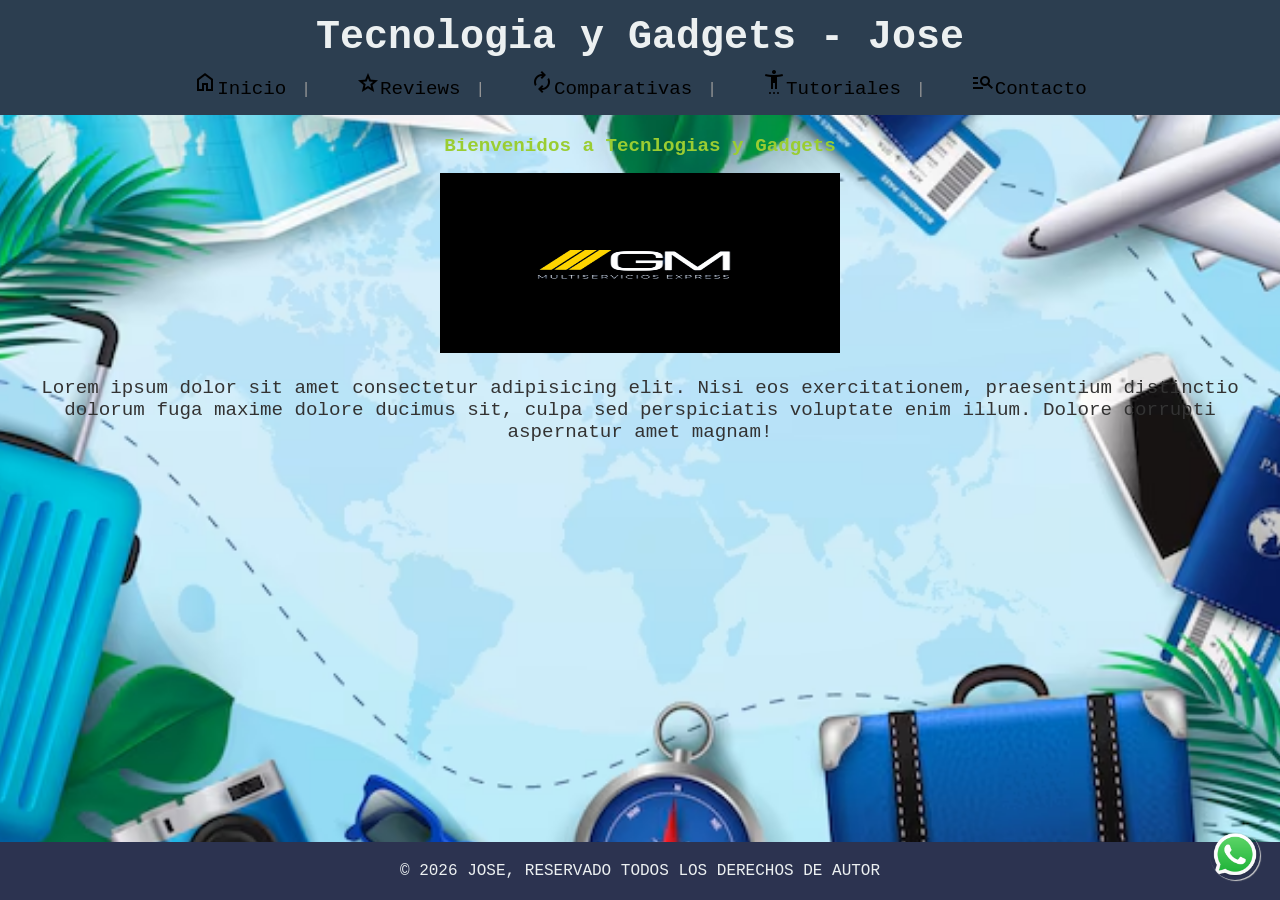
<file: index.html>
<!DOCTYPE html>
<html lang="es">
<head>
    <meta charset="UTF-8">
    <meta name="viewport" content="width=device-width, initial-scale=1.0">
    <link rel="stylesheet" href="css/estilo.css">
    <link rel="stylesheet" href="https://fonts.googleapis.com/css2?family=Material+Symbols+Outlined:opsz,wght,FILL,GRAD@20..48,100..700,0..1,-50..200&" />
    <title>MARTES 6 JOSE</title>
</head>
<body>
    <header>
        <h1>Tecnologia y Gadgets - Jose</h1>
        <nav>
            <ul class="menu">
                <li><a href="index.html" title="Pagina de Inicio"><span class="material-symbols-outlined">home</span>Inicio</a></li> 
                <li><a href="reviews.html"><span class="material-symbols-outlined">star</span>Reviews</a></li>
                <li><a href="comparativas.html"><span class="material-symbols-outlined">autorenew</span>Comparativas</a></li>
                <li><a href="tutoriales.html"><span class="material-symbols-outlined">settings_accessibility</span>Tutoriales</a></li>
                <li><a href="contacto.html"><span class="material-symbols-outlined">manage_search</span>Contacto</a></li>
            </ul>
        </nav>
    </header>
    <main>
        <h2>Bienvenidos a Tecnlogias y Gadgets</h2>
        <img src="Imagenes/logo.png" alt="Logo de Silvana">
        <p>Lorem ipsum dolor sit amet consectetur adipisicing elit. Nisi eos exercitationem, praesentium distinctio dolorum fuga maxime dolore ducimus sit, culpa sed perspiciatis voluptate enim illum. Dolore corrupti aspernatur amet magnam!</p>
    </main>
    <a href="https//wa.me/692708233" class="boton-flotante" target="_blank">
        <img src="Imagenes/WhatsApp_icon.png" alt="icono">
    </a>
    <footer>
        <p>&copy; 2026 JOSE, RESERVADO TODOS LOS DERECHOS DE AUTOR</p>
    </footer>
</body>
</html>
</file>
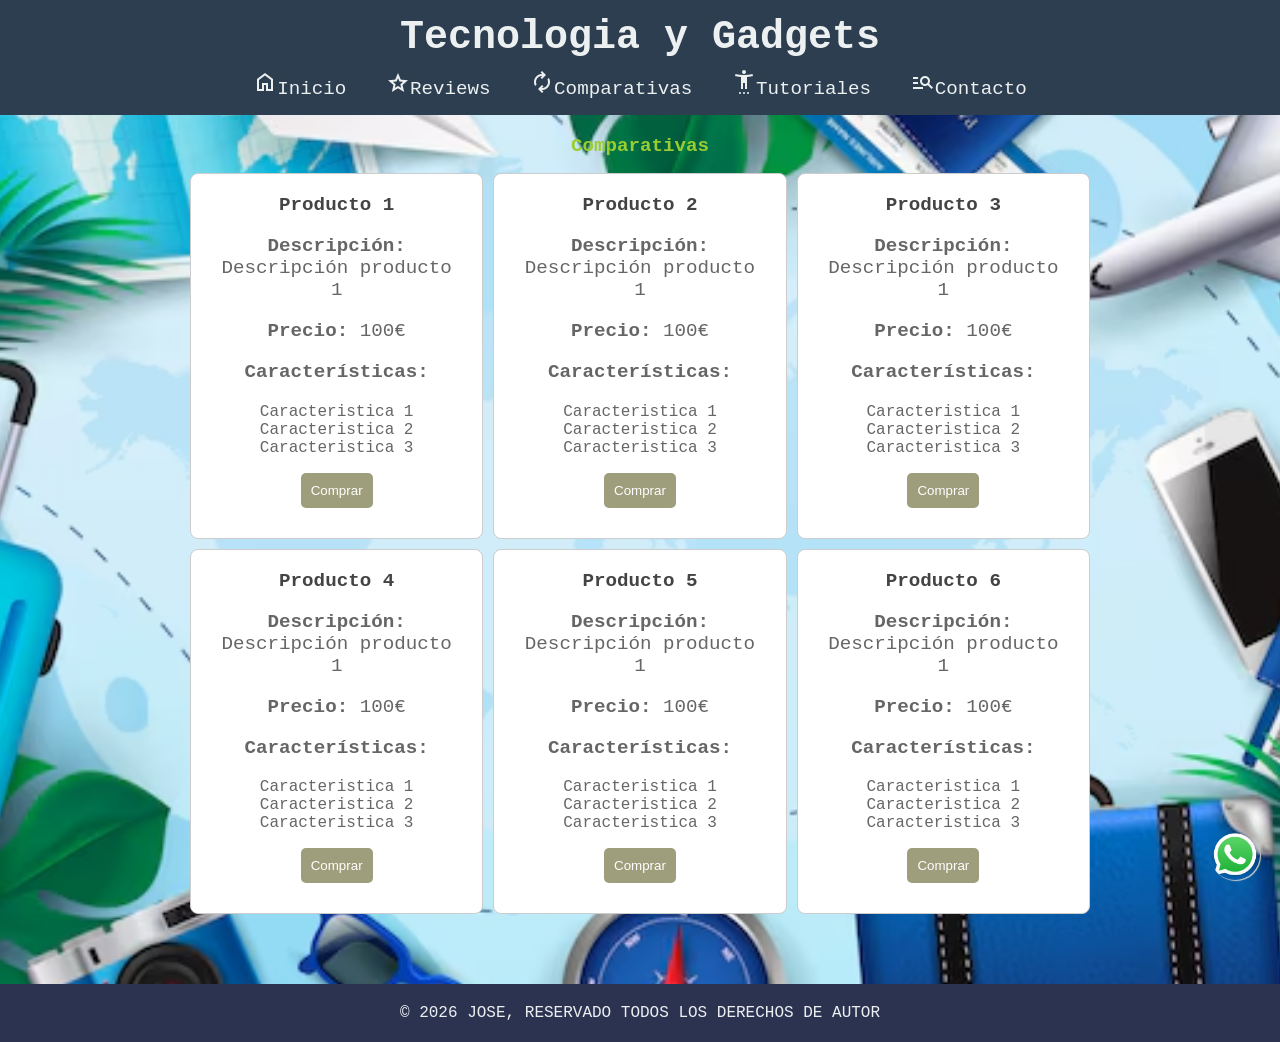
<file: comparativas.html>
<!DOCTYPE html>
<html lang="es">
<head>
    <meta charset="UTF-8">
    <meta name="viewport" content="width=device-width, initial-scale=1.0">
    <link rel="stylesheet" href="css/estilo.css">
    <link rel="stylesheet" href="https://fonts.googleapis.com/css2?family=Material+Symbols+Outlined:opsz,wght,FILL,GRAD@20..48,100..700,0..1,-50..200&" />
    <title>Comparativas</title>
</head>
<body>
    <header>
        <h1>Tecnologia y Gadgets</h1>
        <nav>
            <ul>
                <li><a href="index.html" title="Pagina de Inicio"><span class="material-symbols-outlined">home</span>Inicio</a></li> 
                <li><a href="reviews.html"><span class="material-symbols-outlined">star</span>Reviews</a></li>
                <li><a href="comparativas.html"><span class="material-symbols-outlined">autorenew</span>Comparativas</a></li>
                <li><a href="tutoriales.html"><span class="material-symbols-outlined">settings_accessibility</span>Tutoriales</a></li>
                <li><a href="contacto.html"><span class="material-symbols-outlined">manage_search</span>Contacto</a></li>
            </ul>
        </nav>
    </header>
    <main>
        <h2>Comparativas</h2>
        
    <div class="card-container">
    <div class="card">
        <h2>Producto 1</h2>
        <p><strong>Descripción: </strong> Descripción producto 1</p>
        <p><strong>Precio: </strong> 100€</p>
        <p><strong>Características: </strong></p>
        <ul>
            <li>Caracteristica 1</li>
            <li>Caracteristica 2</li>
            <li>Caracteristica 3</li>
        </ul>
        <button>Comprar</button>
    </div>
    <div class="card">
        <h2>Producto 2</h2>
        <p><strong>Descripción: </strong> Descripción producto 1</p>
        <p><strong>Precio: </strong> 100€</p>
        <p><strong>Características: </strong></p>
        <ul>
            <li>Caracteristica 1</li>
            <li>Caracteristica 2</li>
            <li>Caracteristica 3</li>
        </ul>
        <button>Comprar</button>
    </div>    
    <div class="card">
        <h2>Producto 3</h2>
        <p><strong>Descripción: </strong> Descripción producto 1</p>
        <p><strong>Precio: </strong> 100€</p>
        <p><strong>Características: </strong></p>
        <ul>
            <li>Caracteristica 1</li>
            <li>Caracteristica 2</li>
            <li>Caracteristica 3</li>
        </ul>
        <button>Comprar</button>
    </div>    
    <div class="card">
        <h2>Producto 4</h2>
        <p><strong>Descripción: </strong> Descripción producto 1</p>
        <p><strong>Precio: </strong> 100€</p>
        <p><strong>Características: </strong></p>
        <ul>
            <li>Caracteristica 1</li>
            <li>Caracteristica 2</li>
            <li>Caracteristica 3</li>
        </ul>
        <button>Comprar</button>
    </div>
    <div class="card">
        <h2>Producto 5</h2>
        <p><strong>Descripción: </strong> Descripción producto 1</p>
        <p><strong>Precio: </strong> 100€</p>
        <p><strong>Características: </strong></p>
        <ul>
            <li>Caracteristica 1</li>
            <li>Caracteristica 2</li>
            <li>Caracteristica 3</li>
        </ul>
        <button>Comprar</button>
    </div>
    <div class="card">
        <h2>Producto 6</h2>
        <p><strong>Descripción: </strong> Descripción producto 1</p>
        <p><strong>Precio: </strong> 100€</p>
        <p><strong>Características: </strong></p>
        <ul>
            <li>Caracteristica 1</li>
            <li>Caracteristica 2</li>
            <li>Caracteristica 3</li>
        </ul>
        <button>Comprar</button>
    </div>  
    </div>
    </main>
    <a href="https//wa.me/692708233" class="boton-flotante" target="_blank">
        <img src="Imagenes/WhatsApp_icon.png" alt="icono">
    </a>
    <footer>
        <p>&copy; 2026 JOSE, RESERVADO TODOS LOS DERECHOS DE AUTOR</p>

    </footer>
</body>
</html>
</file>
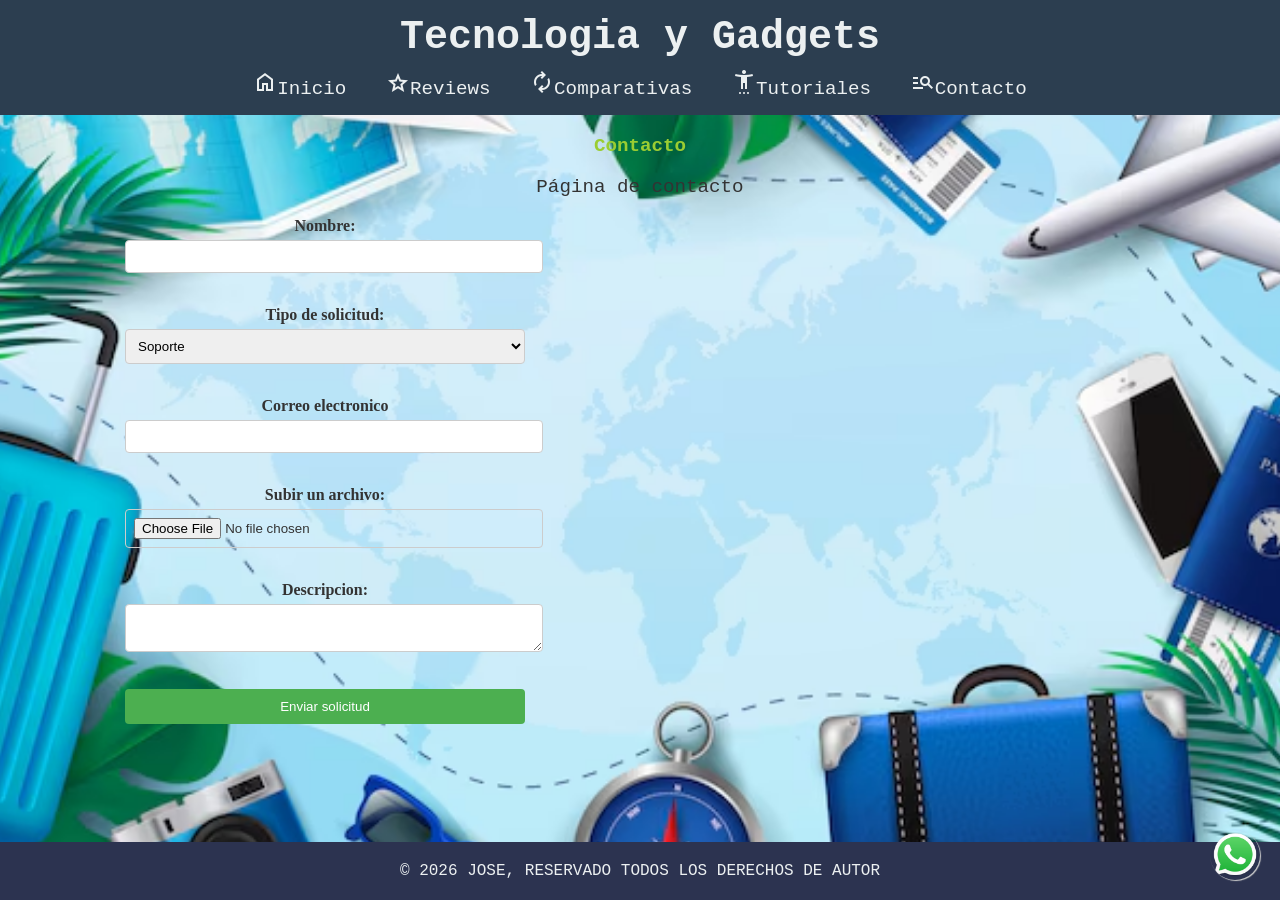
<file: contacto.html>
<!DOCTYPE html>
<html lang="es">
<head>
    <meta charset="UTF-8">
    <meta name="viewport" content="width=device-width, initial-scale=1.0">
    <link rel="stylesheet" href="css/estilo.css">
    <link rel="stylesheet" href="https://fonts.googleapis.com/css2?family=Material+Symbols+Outlined:opsz,wght,FILL,GRAD@20..48,100..700,0..1,-50..200&" />
    <title>Comparativas</title>
</head>
<body>
    <header>
        <h1>Tecnologia y Gadgets</h1>
        <nav>
            <ul>
                <li><a href="index.html" title="Pagina de Inicio"><span class="material-symbols-outlined">home</span>Inicio</a></li> 
                <li><a href="reviews.html"><span class="material-symbols-outlined">star</span>Reviews</a></li>
                <li><a href="comparativas.html"><span class="material-symbols-outlined">autorenew</span>Comparativas</a></li>
                <li><a href="tutoriales.html"><span class="material-symbols-outlined">settings_accessibility</span>Tutoriales</a></li>
                <li><a href="contacto.html"><span class="material-symbols-outlined">manage_search</span>Contacto</a></li>
            </ul>
        </nav>
    </header>
    <main>
        <h2>Contacto</h2>
        <p>Página de contacto</p>
        <div class="contenedor">

        <div class="columna formulario">

        <form action="https://formsubmit.co/51139a23ae5cba6a385e5493623e11a2" method="POST" enctype="multipart/form-data">
          

            <label for="nombre">Nombre:</label>
            <input type="text" id="nombre" name="nombre" required><br><br>

            <label for="">Tipo de solicitud:</label>
            <select name="tipo" id="tipo">
                <option value="Soporte">Soporte</option>
                <option value="Ventas">Ventas</option>
                <option value="Cotizacion">Cotizacion</option>
            </select><br><br>

            <label for="correo">Correo electronico</label>
            <input type="email" id="email" name="email" required><br><br>

            <label for="archivo">Subir un archivo:</label>
            <input type="file" id="archivo" name="archivo" required><br><br>

            <label for="descripcion">Descripcion:</label>
            <textarea name="descripcion" id="descripcion"></textarea><br><br>

            <input type="submit" value="Enviar solicitud">
        </form>
        </div>

        <div class="columna mapa">

        <iframe src="https://www.google.com/maps/embed?pb=!4v1791532800210!6m8!1m7!1sCAoSHENJQUJJaERNQVBTRE9feXBfdVhnaXI5clIwbjI.!2m2!1d40.43190768264349!2d116.5703748790251!3f169.68366547852636!4f-0.8016229025262476!5f0.7820865974627469" width="600" height="450" style="border:0;" allowfullscreen="" loading="lazy" referrerpolicy="strict-origin-when-cross-origin"></iframe>
        
        </div>
        
        
    </div>
    </main>

    <a href="https//wa.me/692708233" class="boton-flotante" target="_blank">
        <img src="Imagenes/WhatsApp_icon.png" alt="icono">
    </a>


    <footer>
        <p>&copy; 2026 JOSE, RESERVADO TODOS LOS DERECHOS DE AUTOR</p>

    </footer>
</body>
</html>
</file>
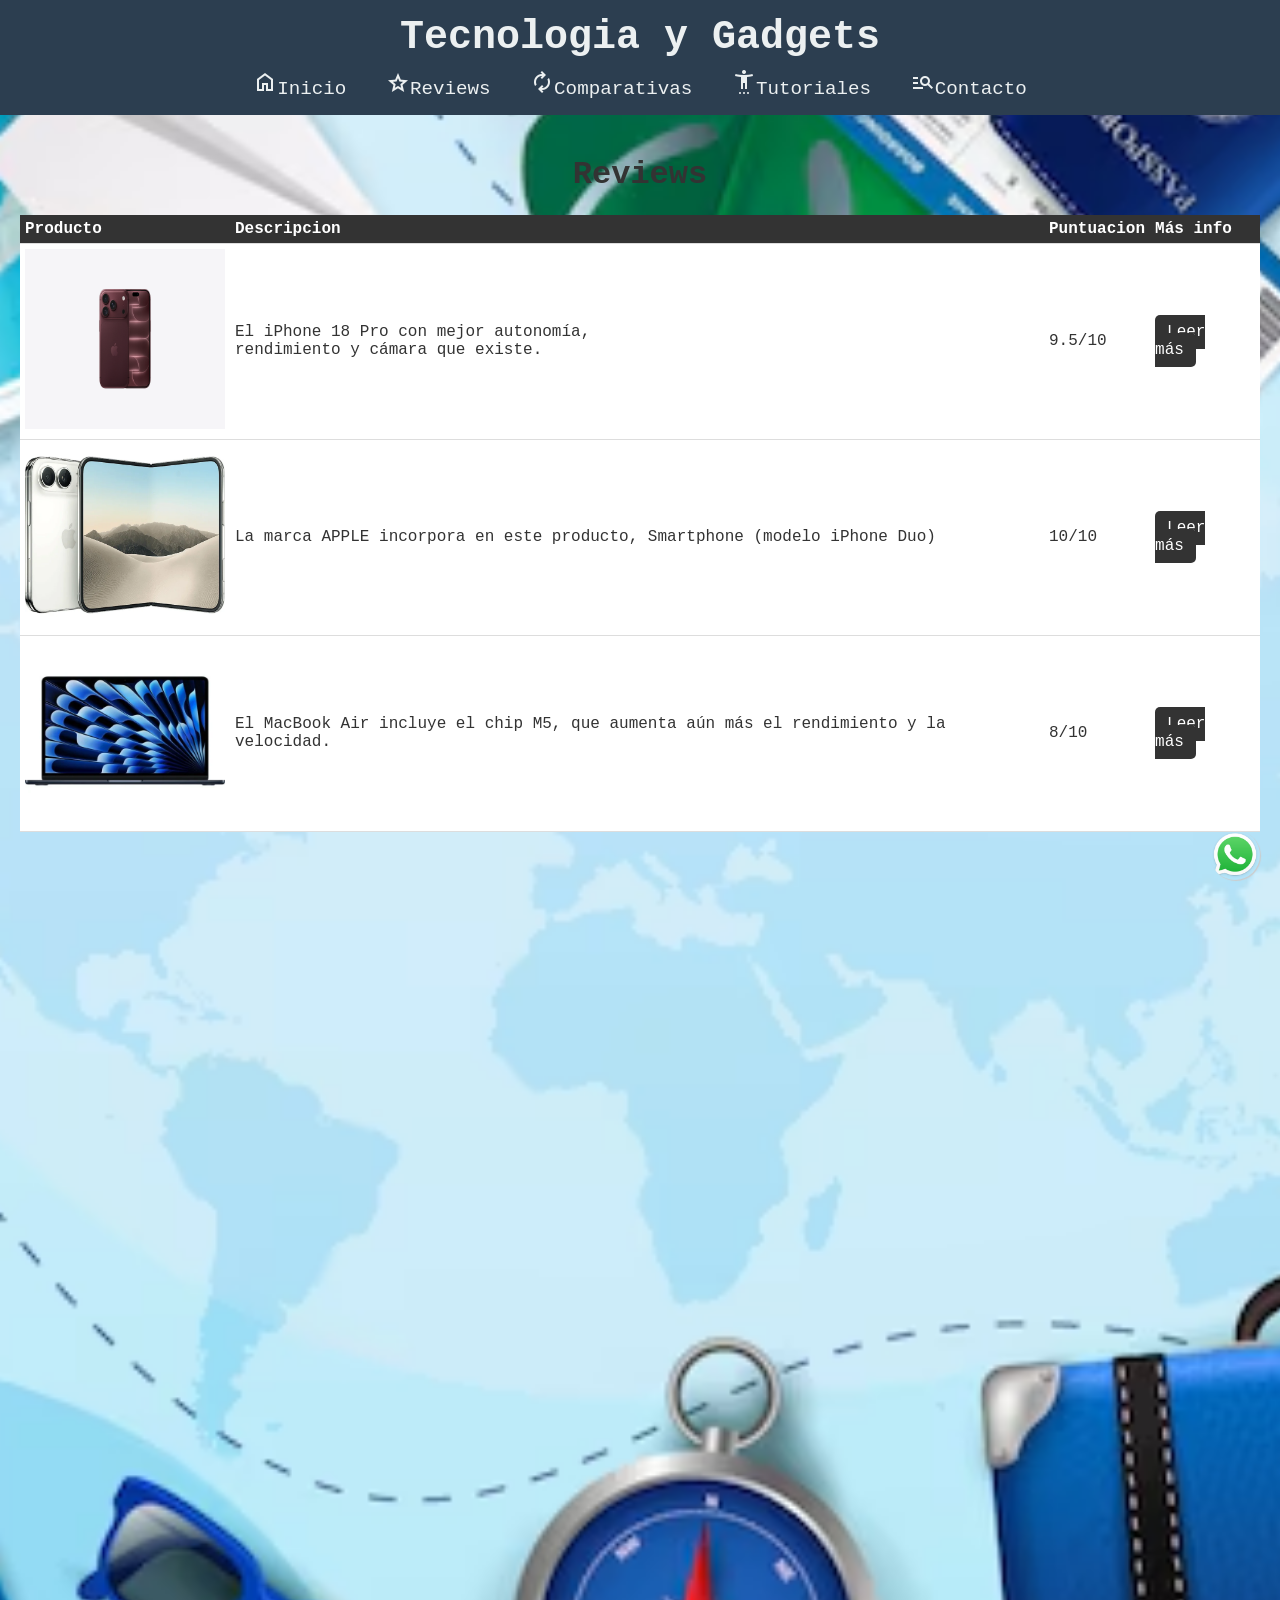
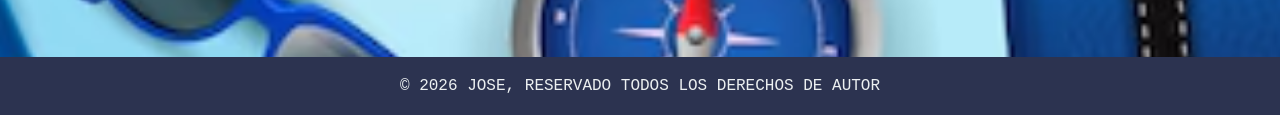
<file: reviews.html>
<!DOCTYPE html>
<html lang="es">
<head>
    <meta charset="UTF-8">
    <meta name="viewport" content="width=device-width, initial-scale=1.0">
    <link rel="stylesheet" href="css/estilo.css">
    <link rel="stylesheet" href="https://fonts.googleapis.com/css2?family=Material+Symbols+Outlined:opsz,wght,FILL,GRAD@20..48,100..700,0..1,-50..200&" />
    <title>Reviews</title>
</head>
<body>
    <header>
        <h1>Tecnologia y Gadgets</h1>
        <nav>
            <ul>
                <li><a href="index.html" title="Pagina de Inicio"><span class="material-symbols-outlined">home</span>Inicio</a></li> 
                <li><a href="reviews.html"><span class="material-symbols-outlined">star</span>Reviews</a></li>
                <li><a href="comparativas.html"><span class="material-symbols-outlined">autorenew</span>Comparativas</a></li>
                <li><a href="tutoriales.html"><span class="material-symbols-outlined">settings_accessibility</span>Tutoriales</a></li>
                <li><a href="contacto.html"><span class="material-symbols-outlined">manage_search</span>Contacto</a></li>
            </ul>
        </nav>
    </header>
    <main>
        <h1>Reviews</h1>
    
    <table>
        <thead>
            <tr>
                <th>Producto</th>
                <th>Descripcion</th>
                <th>Puntuacion</th>
                <th>Más info</th>
            </tr>
        </thead>
        <tbody>
            <tr>
                <td><img src="Imagenes/Iphone18.png" alt="" class="product-img"></td>
                <td>El iPhone 18 Pro con mejor autonomía, <br> rendimiento y cámara que existe.</td>
                <td>9.5/10</td>
                <td><a href="archivos/ejercicio1.pdf" class="review-link" target="_blank">Leer más</a></td>
            </tr>
            <tr>
                <td><img src="Imagenes/Iphone18duo.png" alt="" class="product-img"></td>
                <td>La marca APPLE incorpora en este producto, Smartphone (modelo iPhone Duo)</td>
                <td>10/10</td>
                <td><a href="archivos/ejercicio1.pdf" class="review-link" target="_blank">Leer más</a></td>
            </tr>
            <tr>
                <td><img src="Imagenes/Mac.png" alt="" class="product-img"></td>
                <td>El MacBook Air incluye el chip M5, que aumenta aún más el rendimiento y la velocidad.</td>
                <td>8/10</td>
                <td><a href="archivos/ejercicio1.pdf" class="review-link" target="_blank">Leer más</a></td>
            </tr>
        </tbody>
    </table>

    <iframe src="archivos/ejercicio1.pdf" width="100%" class="pdf"></iframe>

    </main>
    <a href="https//wa.me/692708233" class="boton-flotante" target="_blank">
        <img src="Imagenes/WhatsApp_icon.png" alt="icono">
    </a>
    <footer>
        <p>&copy; 2026 JOSE, RESERVADO TODOS LOS DERECHOS DE AUTOR</p>
    </footer>
</body>
</html>
</file>
<file: css/estilo.css>
body main img {
    width: 400px;
    height: 180px;
    background-color: black;
}
.menu{
    list-style: none;
    padding: 0;
    display: flex;
    gap: 15px;
    justify-content: center; 
}
.menu a {
    text-decoration: none; 
    color: black;
}
.menu li:not(:last-child)::after {
      content: "|";
      margin-left: 15px; /* Separa la barra del texto de la derecha */
      color: #999;       /* Hace la barra un poco más clara y elegante */
    }
body {
    font-family: 'Courier New', Courier, monospace;
    /*background-color: #f0f3f7;*/
    background-image: url("../Imagenes/viajes.png");
    background-repeat: no-repeat;
    background-position: center;
    background-size: cover;
    color: #333;
    margin: 0;
    display: flex;
    flex-direction: column;
    min-height: 100vh; 
    
}
header{
    background-color: #2c3e50;
    color: #ecf0f1;
    padding: 15px;
    text-align: center;
    position: sticky;
    top: 0;
    z-index: 1000;
}
header h1 {
    margin: 0;
    font-size: 2.5em;
}
nav ul {
    list-style: none;
    padding: 0;
    margin: 10px 0 0;
}
nav ul li {
    display: inline-block;
    margin: 0 15px;
}
nav ul li a {
    color: #ecf0f1;
    text-decoration: none;
    font-size: 1.2em;
}
nav ul li a:hover {
    color: #1abc9c;
}
main {
    padding: 20px;
    text-align: center;
    flex: 1;
}
main h2 {
    color: yellowgreen;
    font-size: 1.2em;
    margin-top: 0;
}
main p {
    font-size: 1.2em;
}
footer {
    background-color: #2c3350;
    color: #ecf0f1;
    text-align: center;
    padding: 4px 0;
}
table{
    width: 100%;
    margin: 0 auto;
    border-collapse: collapse;
    background-color: white;
}
th,td {
    padding: 5px;
    text-align: left;
    border-bottom: 1px solid #ddd;
}
th {
    background-color: #333;
    color: white;
}
tr:hover {
    background-color: #f1f1f1;
}
.review-link {
    padding: 8px 12px;
    background-color: #333;
    color: white;
    text-decoration: none;
    border-radius: 5px;
}
.review-link:hover{
    background-color: #555;
}
.product-img {
    width: 200px;
}
.video-copiado {
    max-width: 800px;
    margin: 0 auto;
    padding: 10px;
    background-color: #fff;
    box-shadow: 0 4px 8px rgba(0,0,0,0.1);
    border-radius: 10px;
    text-align: center;
}
.creador-contenido {
    max-width: 800px;
    margin: 0 auto;
    padding: 10px;
    background-color: #fff;
    box-shadow: 0 4px 8px rgba(0,0,0,0.1);
    border-radius: 10px;
    text-align: center;
}
.creador-contenido video {
    width: 100%;
    height: auto;
    border-radius: 10px;
    border: 2px solid blue;
}
form{
    max-width: 400px;
    margin: 0 auto;
    font-family: Cambria, Cochin, Georgia, Times, 'Times New Roman', serif;
}
label{
    display: block;
    margin-bottom: 5px;
    font-weight: bold;
}
input,select,textarea{
    width: 100%;
    padding: 8px;
    margin-bottom: 15px;
    border: 1px solid #ccc;
    border-radius: 4px;
}
input[type="submit"]{
    background-color: #4CAF50;
    color:white;
    border: none;
    padding: 10px 15px;
    cursor: pointer;
}
input[type="submit"]:hover{
    background-color: #45a049;
}
.contenedor{
    display: flex;
    justify-content: space-between;
    gap:20px;
}
.columna.formulario {
    flex: 1;
}
.columna.mapa {
    flex: 1;
}
iframe{
    width: 100%;
    height: 500px;
    border: 0;
}

.boton-flotante{
    position: fixed;
    width: 50px;
    height: 50px;
    bottom: 20px;
    right: 20px;
    border-radius: 50px;
    z-index: 100;
    box-shadow: 1px 1px 1px #ccc;
}
.boton-flotante img {
    width: 100%;
    height: 100%;
    border-radius: 50%;
}
.card-container{
    display: grid;
    grid-template-columns: repeat(3, 1fr);
    gap: 10px;
    justify-content: center;
    max-width: 900px;
    margin: 0 auto;
    margin-bottom: 50px;
}
.card {
    background-color: white;
    border: 1px solid #ccc;
    border-radius: 8px;
    padding: 20px;
    box-shadow: 1px 4px 8x black;
}
.card h2 {
    margin: 0 0 10px;
    color: #444;
}
.card p {
    color: #666;
}
.card ul {
    list-style-type: none;
    padding: 0;
    color: #666;
}
.card button {
    background-color: #9e9d7c;
    color: white;
    border: none;
    padding: 10px;
    cursor: pointer;
    border-radius: 5px;
    margin-bottom: 10px;
}
button:hover{
    background-color: #dfd811;
}
.pdf{
    width: 100%;
    height: 800px;
    border: 0;
}
</file>
